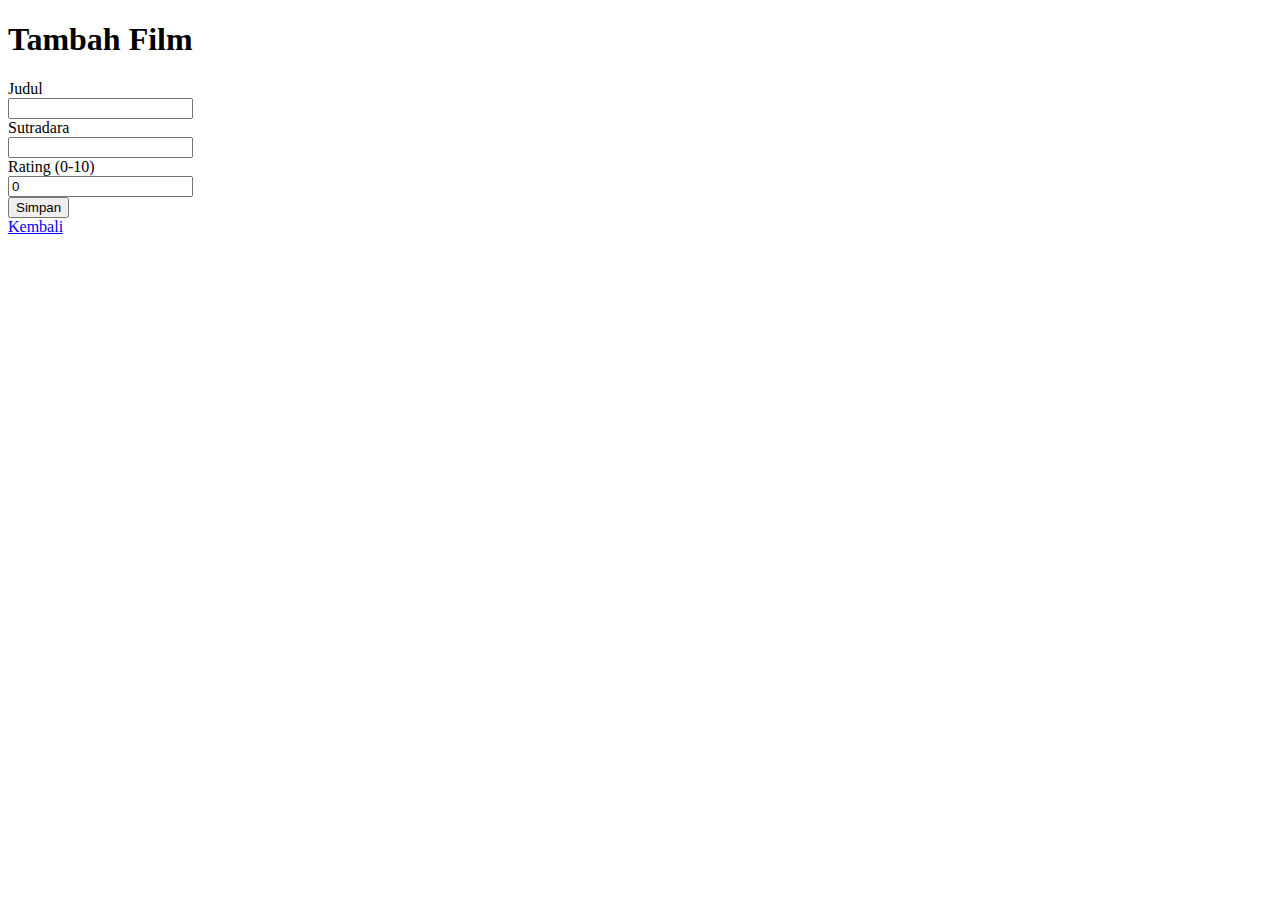
<file: add.html.html>
<!doctype html>
<html>
<head>
    <meta charset="utf-8">
    <title>Tambah Film</title>
</head>
<body>
    <h1>Tambah Film</h1>
    <form method="post">
        <label>Judul<br>
        <input name="title"></label><br>
        <label>Sutradara<br>
        <input name="director"></label><br>
        <label>Rating (0-10)<br>
        <input name="rating" value="0"></label><br>
        <button type="submit">Simpan</button>
    </form>
    <a href="{{ url_for('index') }}">Kembali</a>
</body>
</html>
</file>
